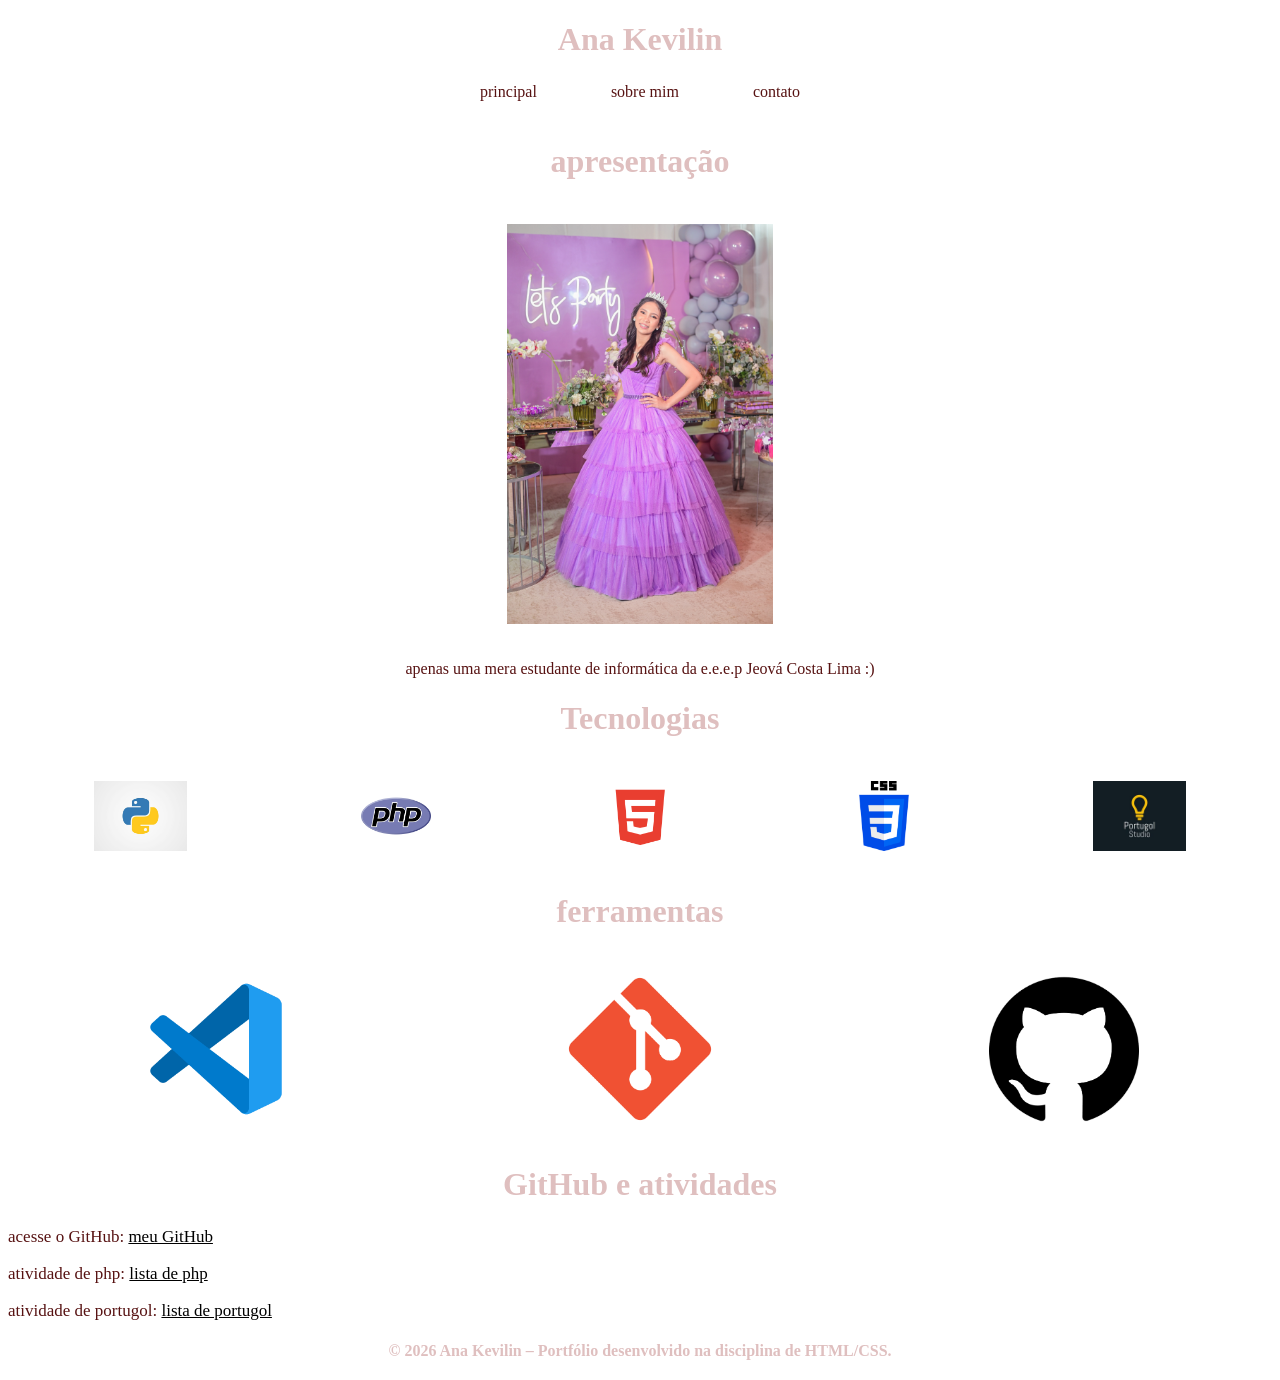
<file: principal.html>
<!DOCTYPE html>
<html lang="pt-BR"></html>

<head>
    <meta charset="utf-8">
    <meta name="viewport" content="width-device-width" ,initial-scale=1.0>
    <link rel="stylesheet" href="css/style.css">
    <title> portfólio - Ana kevilin </title>
</head>

<body>
    <header>

            <h1> Ana Kevilin </h1>

        <nav>
            <a href="principal.html"> principal </a>
            <a href="sobremim.html"> sobre mim </a>
            <a href="contato.html"> contato </a>
        </nav>
    </header>

    <main>

            <h1> apresentação </h1>

        <img src="imagem/DSC_5748.jpg" alt="minha ft">

        <div class="apresentacao">
        <p> apenas uma mera estudante de informática da e.e.e.p Jeová Costa Lima :)</p>
        </div>
    </main>

    <h1> Tecnologias</h1>

    <div class="tec">
        <img src="imagem/img pyyyy.jpg" alt="python">
        <img src="imagem/phppppppp.png" alt="php">
        <img src="imagem/html.webp" alt="html">
        <img src="imagem/img css.png" alt="css">
        <img src="imagem/img portugol.jpeg" alt=" poortugol ">
    </div>
        
    <h1> ferramentas </h1>

    <div class="ferramenta">
        <img src="imagem/img vscode.png" alt=" Vscode">
        <img src="imagem/img git.png" alt="Git">
        <img src="imagem/img github.png" alt=" GitHub">
       </div>
            
    <h1> GitHub e atividades </h1>
        
    <div class="link">

        <p> acesse o GitHub: <a href="https://github.com/anaaicst" target="_blank">
            meu GitHub
        </a></p>

        <p> atividade de php: <a href="https://github.com/anaaicst/quesphp" target="_blank">
            lista de php
        </a> </p>
        
        <p> atividade de portugol: <a href="https://github.com/anaaicst/logportugol" target="_blank">
            lista de portugol
        </a></p>

    </div>

    <div class="rodape">
        <footer>
        <h4>© 2026 Ana Kevilin – Portfólio desenvolvido na disciplina de HTML/CSS.</h4>
        </footer>
    </div>

</body>
</file>
<file: css/style.css>
header {
    gap: 8px;
    text-align: center;
    height: 100px;
    border-radius: 20px;
    color: aliceblue;
}

nav a {
    color: rgb(87, 18, 18);
    margin: 30px;
    text-decoration: none;
    padding: 5px;
    border-radius: 50px;

}

h1 {
    color: rgb(223, 191, 191);
    text-align: center;
    height: 40px;
    border-radius: 20px;
}

main img {
    display: block;
    height: 400px;
    margin-left: auto;
    margin-right: auto;
}

.apresentacao{
    color: rgb(87, 18, 18);
    text-align: center;
    font-size: 16px;
}

.tec{
    display: flex;
    gap: 2px;
}

.tec img{
    height: 70px;
}
.ferramenta{
    display: flex;
    gap: 8px;
}

.ferramenta img{
    height: 150px ;
}

img {
    display: block;
    margin-left: auto;
    margin-right: auto;
    height: 250px;
    padding: 20px;
}

.link{
    color: rgb(87, 18, 18);
    font-size: 17px;
}

a{
    color: black;
}

.rodape {
    color: rgb(223, 191, 191);
    height: 30px;
    text-align: center;
    border-radius: 20px;
}

.sobre{
    color: rgb(87, 18, 18);
    text-align: center;
    font-size: 18px;
}

.imgsobre{
    display: flex;
    gap: 8px;
}

.imgsobre img{
    height: 180px;
}

.contatos{
    color: rgb(87, 18, 18);
    font-size: 18px;
}

.imgcon img{
    display: block;
    height: 230px;
}
</file>
